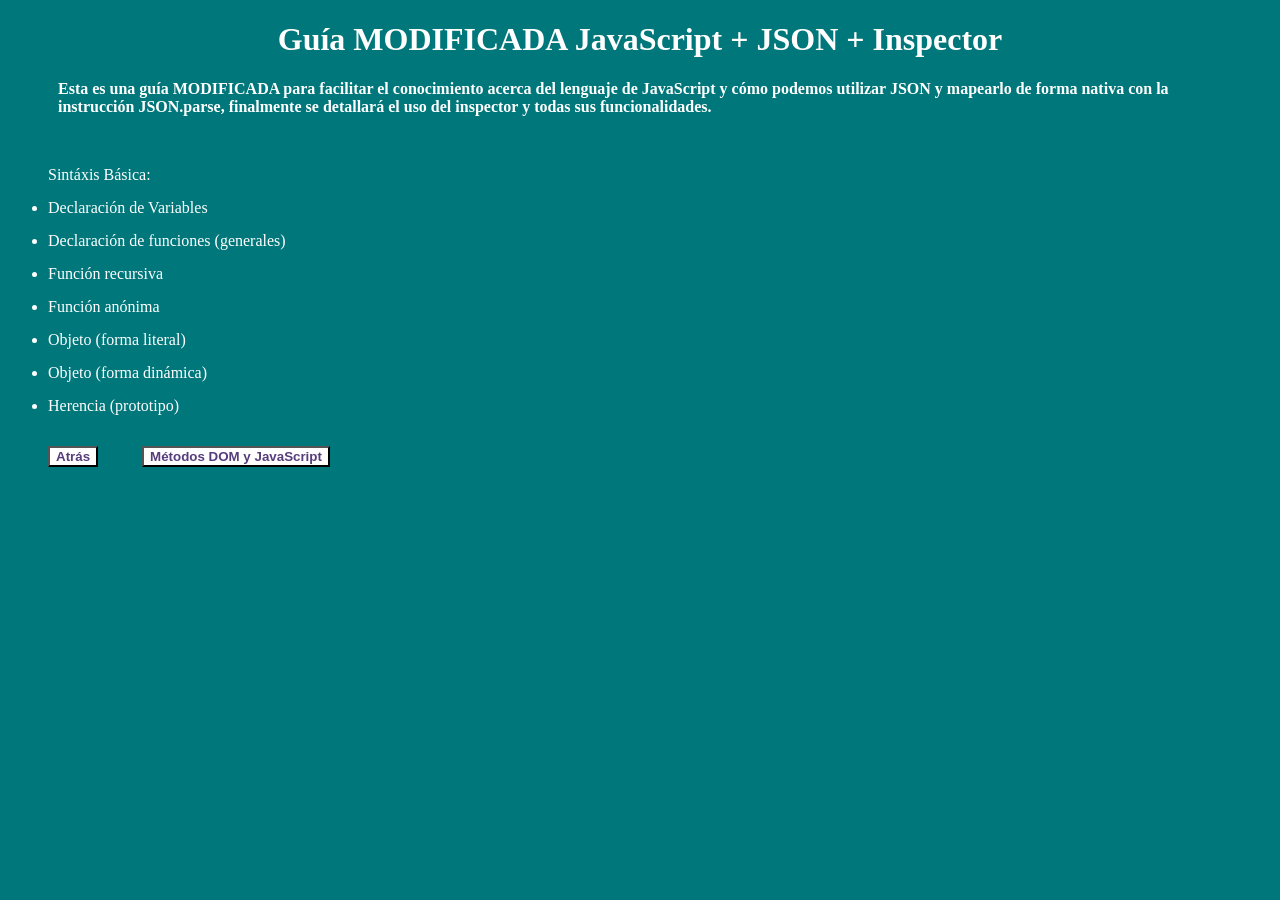
<file: Archivos_Lab_06/index.html>
<!DOCTYPE html>
<html>
	<head>
		<link rel="stylesheet" type="text/css" href="css/style.css">
		<meta charset="UTF-8"> 
		<title>Guía JavaScript</title>
	</head>

	<body>
		<h1> Guía MODIFICADA JavaScript + JSON + Inspector </h1>
		<p><strong> Esta es una guía MODIFICADA para facilitar el conocimiento acerca del lenguaje de JavaScript y cómo podemos utilizar JSON y mapearlo de forma nativa con la instrucción JSON.parse, finalmente se detallará el uso del inspector y todas sus funcionalidades.</strong></p>
		<br>

		<section id="section_one">
			<ul id="lista" name="lista" class="lista"> Sintáxis Básica: 
				<div class="div_seccion">
					<li><a href="#" onclick="mostrar_ocultar(0, this);">Declaración de Variables </a></li>
					<img class="imagen_seccion" src="img/declaracion.png" alt="declaracion" hidden>
				</div>
				
				<div class="div_seccion">
					<li><a href="#" onclick="mostrar_ocultar(1, this);">Declaración de funciones (generales) </a></li>
					<img class="imagen_seccion" src="img/funcion_general.png" alt="funcion_general" hidden>
				</div>
				
				<div class="div_seccion">
					<li><a href="#" onclick="mostrar_ocultar(2, this);">Función recursiva </a></li>
					<img class="imagen_seccion" src="img/funcion_recursiva.png" alt="funcion_recursiva" hidden>
				</div>
				
				<div class="div_seccion">
					<li><a href="#" onclick="mostrar_ocultar(3, this);">Función anónima </a></li>
					<img class="imagen_seccion" src="img/funcion_anonima.png" alt="funcion_anonima" hidden>
				</div>
				
				<div class="div_seccion">
					<li><a href="#" onclick="mostrar_ocultar(4, this);">Objeto (forma literal) </a></li>
					<img class="imagen_seccion" src="img/objeto_literal.png" alt="objeto_literal" hidden>
				</div>
				
				<div class="div_seccion">
					<li><a href="#" onclick="mostrar_ocultar(5, this);">Objeto (forma dinámica) </a></li>
					<img class="imagen_seccion" src="img/objeto_dinamico.png" alt="objeto_dinamico" hidden>
				</div>
				
				<div class="div_seccion">
					<li><a href="#" onclick="mostrar_ocultar(6, this);">Herencia (prototipo) </a></li>
					<img class="imagen_seccion" src="img/herencia.png" alt="herencia" hidden>
				</div>
			</ul>
			<button class="boton" id="sintaxis_javascript" type="button" onclick="mostrar_todos(this);">Atrás</button>
			<button class="boton" id="dom_javascript" type="button">Métodos DOM y JavaScript</button>
		</section>
 
		<section id="section_two" hidden>
			<ul id="lista_2" name="lista_2" class="lista"> JavaScript y el DOM HTML: 
				<div class="div_seccion">
					<li><a href="#" onclick="mostrar_ocultar(0, this);">Get Element By Id </a></li>
					<img class="imagen_seccion" src="img/getElementById.png" alt="getElementById" hidden>
				</div>
				
				<div class="div_seccion">
					<li><a href="#" onclick="mostrar_ocultar(1, this);">Get Element By Class Name </a></li>
					<img class="imagen_seccion" src="img/getElementByClassName.png" alt="getElementByClassName" hidden>
				</div>
				
				<div class="div_seccion">
					<li><a href="#" onclick="mostrar_ocultar(2, this);">Get Elements By Name </a></li>
					<img class="imagen_seccion" src="img/getElementsByName.png" alt="getElementsByName" hidden>
				</div>
				
				<div class="div_seccion">
					<li><a href="#" onclick="mostrar_ocultar(3, this);">Get Elements By Tag Name </a></li>
					<img class="imagen_seccion" src="img/getElementsByTagName.png" alt="getElementsByTagName" hidden>
				</div>
				
				<div class="div_seccion">
					<li><a href="#" onclick="mostrar_ocultar(4, this);">Inner HTML </a></li>
					<img class="imagen_seccion" src="img/innerHTML.png" alt="innerHTML" hidden>
				</div>
				
				<div class="div_seccion">
					<li><a href="#" onclick="mostrar_ocultar(5, this);">Style Property </a></li>
					<img class="imagen_seccion" src="img/styleProperty.png" alt="styleProperty" hidden>
				</div>
				
				<div class="div_seccion">
					<li><a href="#" onclick="mostrar_ocultar(6, this);">Attribute </a></li>
					<img class="imagen_seccion" src="img/attribute.png" alt="attribute" hidden>
				</div>
			</ul>
			<button class="boton" type="button" onclick="mostrar_todos(this);">Atrás</button>
			<button class="boton" id="eventos_javascript" type="button">Eventos DOM y JavaScript</button>
		</section> 

		<section id="section_three" hidden>
			<ul id="lista_3" name="lista_3" class="lista"> Eventos DOM HTML: 
				<div class="div_seccion">
					<li><a href="#" onclick="mostrar_ocultar(0, this);">Nivel 0 </a></li>
					<img class="imagen_seccion" src="img/nivel_0.png" alt="nivel_0" hidden>
				</div>
				
				<div class="div_seccion">
					<li><a href="#" onclick="mostrar_ocultar(1, this);">Nivel 1 </a></li>
					<img class="imagen_seccion" src="img/nivel_1.png" alt="nivel_1" hidden>
				</div>
				
				<div class="div_seccion">
					<li><a href="#" onclick="mostrar_ocultar(2, this);">Nivel 2 </a></li>
					<img class="imagen_seccion" src="img/nivel_2.png" alt="nivel_2" hidden>
				</div>
			</ul>
			<button class="boton" id="boton_atras" type="button" onclick="mostrar_todos(this);">Atrás</button>
			<button class="boton" id="inclusion_javascript" type="button">Inclusión de JavaScript</button>
		</section>

		<section id="section_four" hidden>
			<ul id="lista_4" name="lista_4" class="lista"> Inclusión de JavaScript en un documento HTML: 
				<div class="div_seccion">
					<li><a href="#" onclick="mostrar_ocultar(0, this);">Archivo Externo </a></li>
					<img class="imagen_seccion" src="img/codigo_archivo_externo.png" alt="codigo_archivo_externo" hidden>
				</div>
				
				<div class="div_seccion">
					<li><a href="#" onclick="mostrar_ocultar(1, this);">Código explícito dentro del HTML </a></li>
					<img class="imagen_seccion" src="img/codigo_explicito.png" alt="codigo_explicito" hidden>
				</div>
				
				<div class="div_seccion">
					<li><a href="#" onclick="mostrar_ocultar(2, this);">Código en un Event Handler de Nivel 0 </a></li>
					<img class="imagen_seccion" src="img/codigo_event_handler.png" alt="codigo_event_handler" hidden>
				</div>
			</ul>
			<button class="boton" id="boton_atras" type="button" onclick="mostrar_todos(this);">Atrás</button>
			<button class="boton" id="json_javascript" type="button">JSON y JavaScript</button>
		</section>
		
		<section id="section_five" hidden>
			<ul id="lista_5" name="lista_5" class="lista"> JSON: 
				<div class="div_seccion">
					<li><a href="#" onclick="mostrar_ocultar(0, this);">JSON </a></li>
					<img class="imagen_seccion" src="img/json.png" alt="json" hidden>
				</div>
				
				<div class="div_seccion">
					<li><a href="#" onclick="mostrar_ocultar(1, this);">JSON PARSE </a></li>
					<img class="imagen_seccion" src="img/json_parse.png" alt="json_parse" hidden>
				</div>
				
				<div class="div_seccion">
					<li><a href="#" onclick="mostrar_ocultar(2, this);">Recorriendo JSON </a></li>
					<img class="imagen_seccion" src="img/json_corrida.png" alt="json_corrida" hidden>
				</div>
			</ul>
			<button class="boton" id="boton_atras" type="button" onclick="mostrar_todos(this);">Atrás</button>
			<button class="boton" id="operar_json" type="button">Operaciones de JSON con JavaScript</button>
		</section>
		<br>
		
		<script type="text/javascript" src="js/script.js">	</script>
	</body>
</html>
</file>
<file: Archivos_Lab_06/css/style.css>
body {
	background-color: #00777A;
}

h1 {
	color: white;
	text-align: center;
}

p {
	color: white;
	padding-right: 50px;
	padding-left: 50px;
}

.div_seccion {
	padding-top: 15px;
}

.lista, li>a {
	color: white;
	text-decoration-line: none;
}

.boton {
	margin-top: 15px;
	background-color: white;
	color: #563D7C;
	font-weight: bold;
	text-align:center;
	margin-left: 40px;
}

.imagen_seccion {
	padding-top: 15px;
}
</file>
